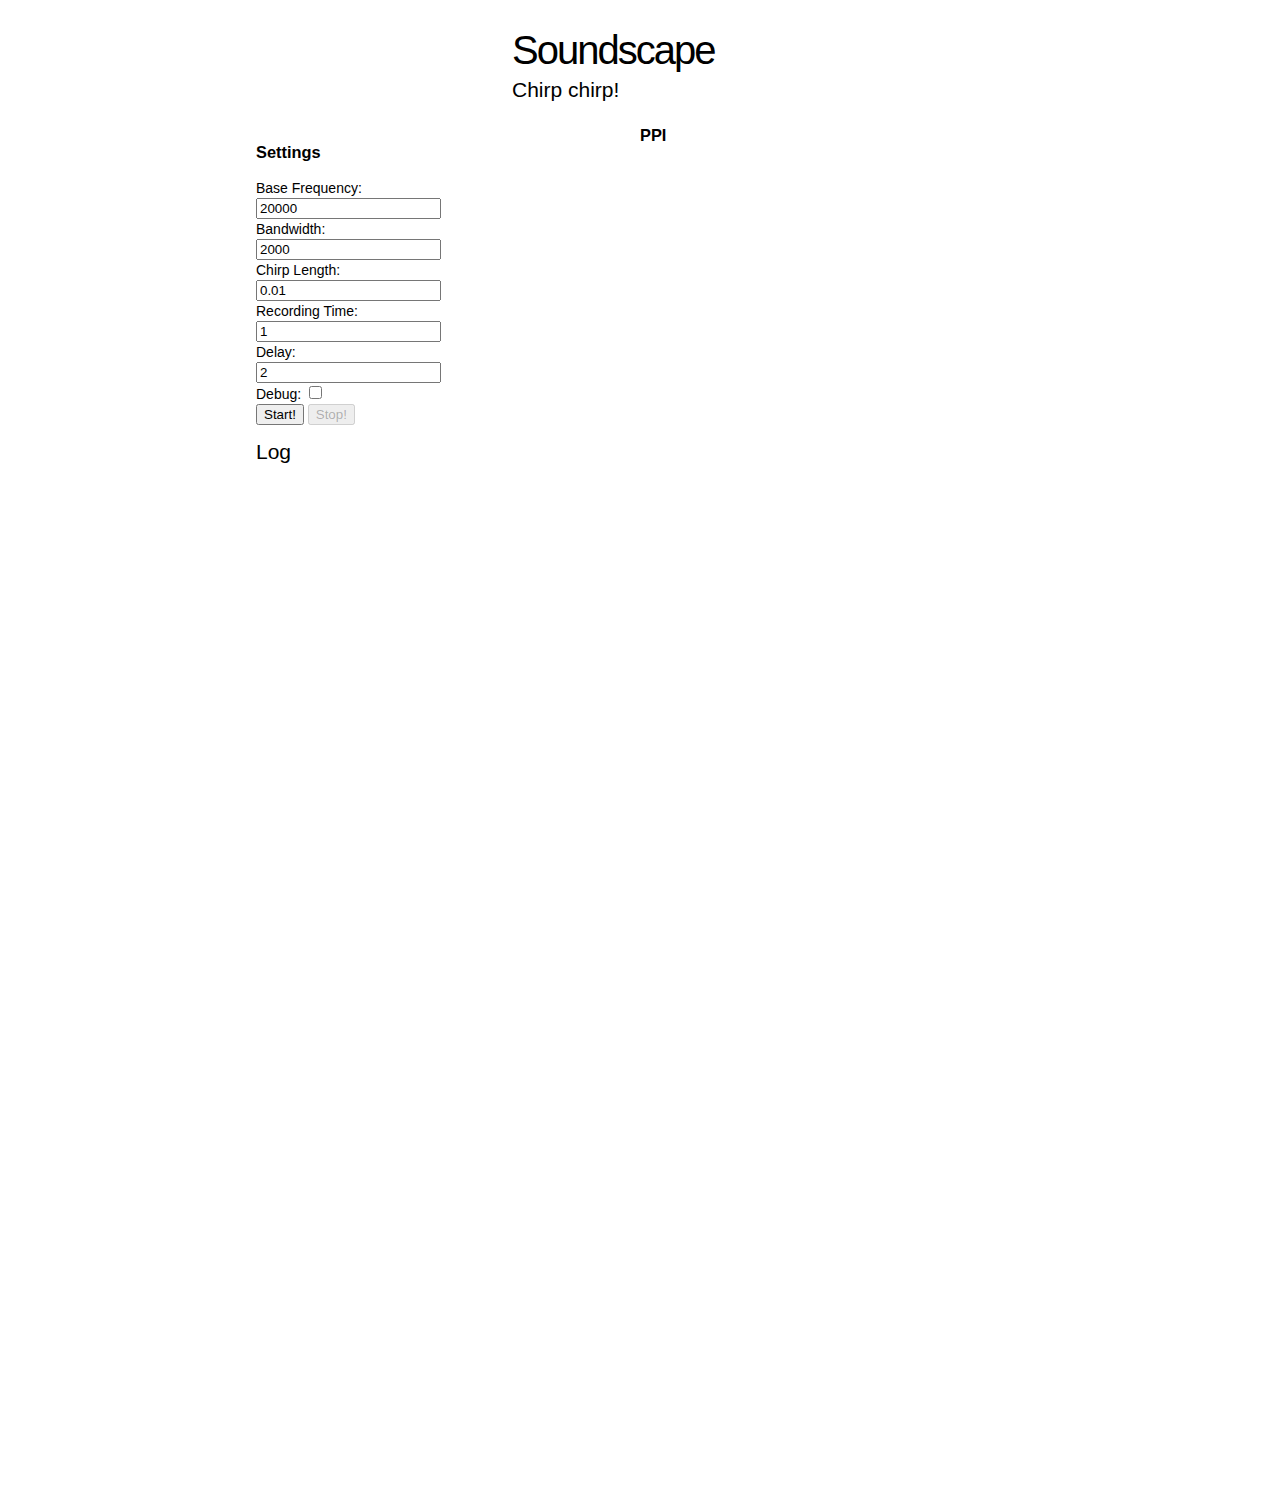
<file: index.html>
<!DOCTYPE html>

<head>
    <meta http-equiv="Content-Type" content="text/html; charset=utf-8">
    <!-- Plotly.js -->
    <script src="https://cdn.plot.ly/plotly-latest.min.js"></script>
    <script src="https://d3js.org/d3.v3.min.js"></script>
    <script src="./scripts/circularHeatChart.js"></script>

    <link rel="stylesheet" href="css/style2.css">    
    <link rel="stylesheet" href="css/svg.css">
    <link rel="stylesheet" href="http://yandex.st/highlightjs/7.3/styles/default.min.css">
    <link rel="stylesheet" type="text/css" href="css/style.css">
</head>


<html>
<body>

    <div id="center">
        <h1>Soundscape</h1>
        <h2>Chirp chirp!</h2>
    </div>

    <section>
        <div id="one">
            <h3>Settings</h3>
            <form action="action_page.php">
              Base Frequency:<br>
              <input type="number" id="fc" value="20000"><br>
              Bandwidth:<br>
              <input type="number" id="bw" value="2000"><br>
              Chirp Length:<br>
              <input type="number" id="chirpLength" value="0.01"><br>
              Recording Time:<br>
              <input type="number" id="recTime" value="1"><br>
              Delay:<br>
              <input type="number" id="delayTime" value="2"><br>
              Debug:
              <input type="checkbox" id="debugCheck" value="false"><br>
            </form>

            <button onclick="startSonar()" id="startButton">Start!</button>
            <button onclick="stopSonar()" id="stopButton">Stop!</button>
        
            <div>
                <h2>Log</h2>
                <pre id="log"></pre>
            </div>
        </div>


        
        <div id="three">
            <h3>PPI</h3>
            <div class="chart" id="circleChart"></div>
        </div>

        <div id="two">
            <div id="myDiv" style="width: 800px; height: 400px;"></div>
            <div id="myDiv2" style="width: 800px; height: 400px;"></div>
        </div>

    </section>


    <script src="./scripts/chirp.js"></script>
    <script src="./dist/recorder.js"></script>
    <script src="./scripts/sonar.js"></script>


</body>
</html>
</file>
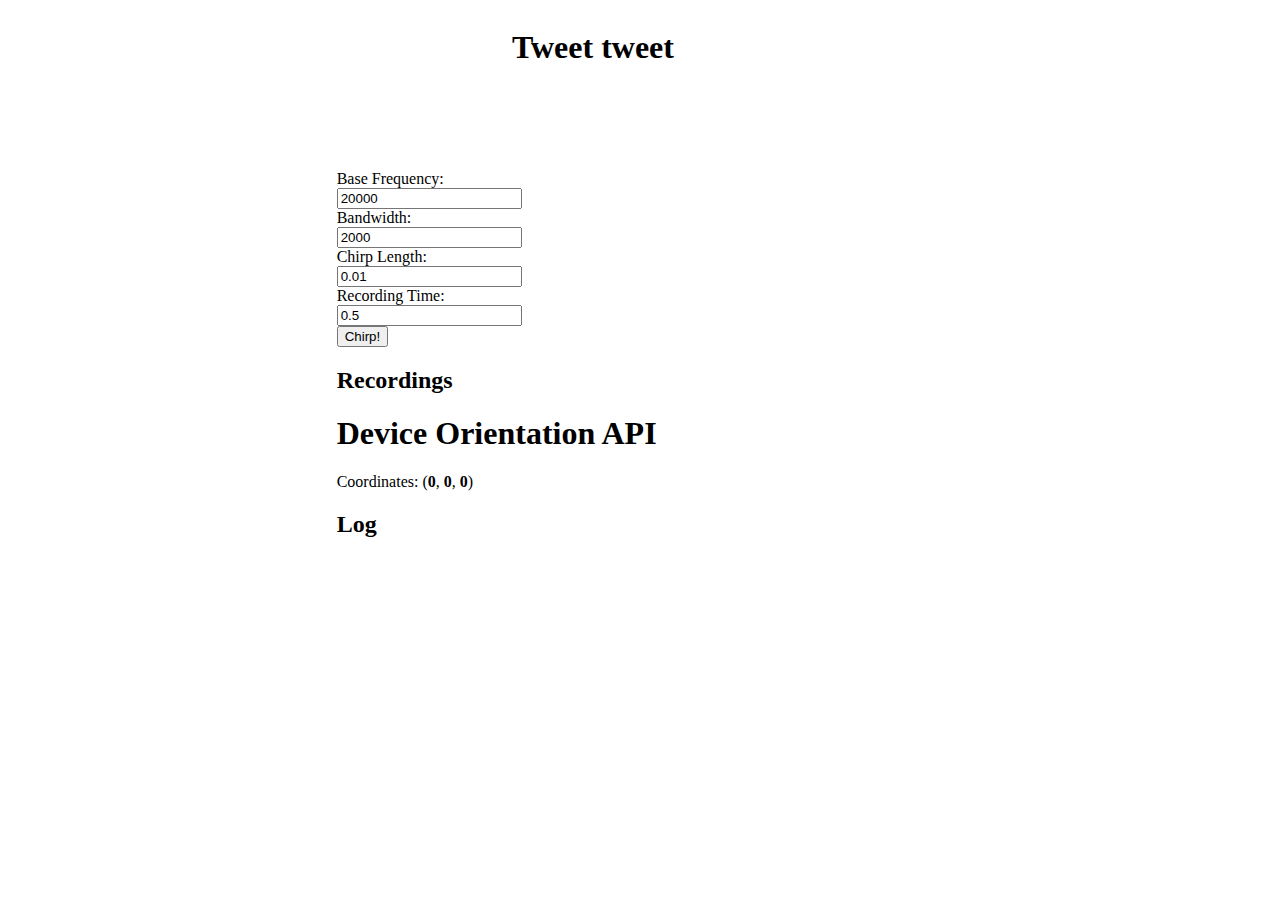
<file: chirpInterface.html>
﻿<!DOCTYPE html>

<head>
    <meta http-equiv="Content-Type" content="text/html; charset=utf-8">
    <meta name="viewport" content="width=device-width, initial-scale=1.0" />

    <!-- Plotly.js -->
    <script src="https://cdn.plot.ly/plotly-latest.min.js"></script>

    <style type='text/css'>
        ul {
            list-style: none;
        }
        
        #recordingslist audio {
            display: block;
            margin-bottom: 10px;
        }
        
        #center {
            position: absolute;
            left: 40%;
        }
        
        section {
            width: 80%;
            height: 200px;
            margin: auto;
            padding: 10px;
        }
        
        div#one {
            height: 200px;
            margin-top: 15%;
            margin-left: 20%;
            float: left;
        }
        
        div#two {
            margin-top: 4%;
            margin-left: 45%;
            height: 200px;
        }
    </style>

    <style>
        h1 {
            text-align: center;
        }

        .hidden {
            display: none;
        }

        .value {
            font-weight: bold;
        }
    </style>
</head>


<html>

<body>

    <div id="center">
        <h1>Tweet tweet</h1>
    </div>

    <section>
        <div id="one">
            <form action="action_page.php">
              Base Frequency:<br>
              <input type="number" id="fc" value="20000"><br>
              Bandwidth:<br>
              <input type="number" id="bw" value="2000"><br>
              Chirp Length:<br>
              <input type="number" id="chirpLength" value="0.01"><br>
              Recording Time:<br>
              <input type="number" id="recTime" value="0.5"><br>
            </form>

            <button onclick="doSonar(this);" id="start">Chirp!</button>

            <h2>Recordings</h2>
            <ul id="recordingslist"></ul>

            <h1>Device Orientation API</h1>
            <span id="do-unsupported" class="hidden">deviceorientation event not supported</span>
            <div id="do-results">
                <div id="do-info" class="hidden">
                    <p>
                        Coordinates:
                        (<span id="beta" class="value">null</span>,
                        <span id="gamma" class="value">null</span>,
                        <span id="alpha" class="value">null</span>)
                    </p>
                </div>
            </div>


            <h2>Log</h2>
            <pre id="log"></pre>
        </div>

        <div id="two">
            <div id="myDiv" style="width: 800px; height: 600px;">
                <!-- Plotly chart will be drawn inside this DIV -->
            </div>
        </div>
    </section>

    <script src="./scripts/chirp.js"></script>
    <script src="./dist/recorder.js"></script>
    <script src="./scripts/sonar.js"></script>
    <script>
         if (!window.DeviceOrientationEvent) {
            document.getElementById('do-unsupported').classList.remove('hidden');
         } else {
            document.getElementById('do-info').classList.remove('hidden');

            window.addEventListener('deviceorientation', function(event) {
               document.getElementById('beta').innerHTML = Math.round(event.beta);
               document.getElementById('gamma').innerHTML = Math.round(event.gamma);
               document.getElementById('alpha').innerHTML = Math.round(event.alpha);
            });
         }
    </script>
</body>

</html>
</file>
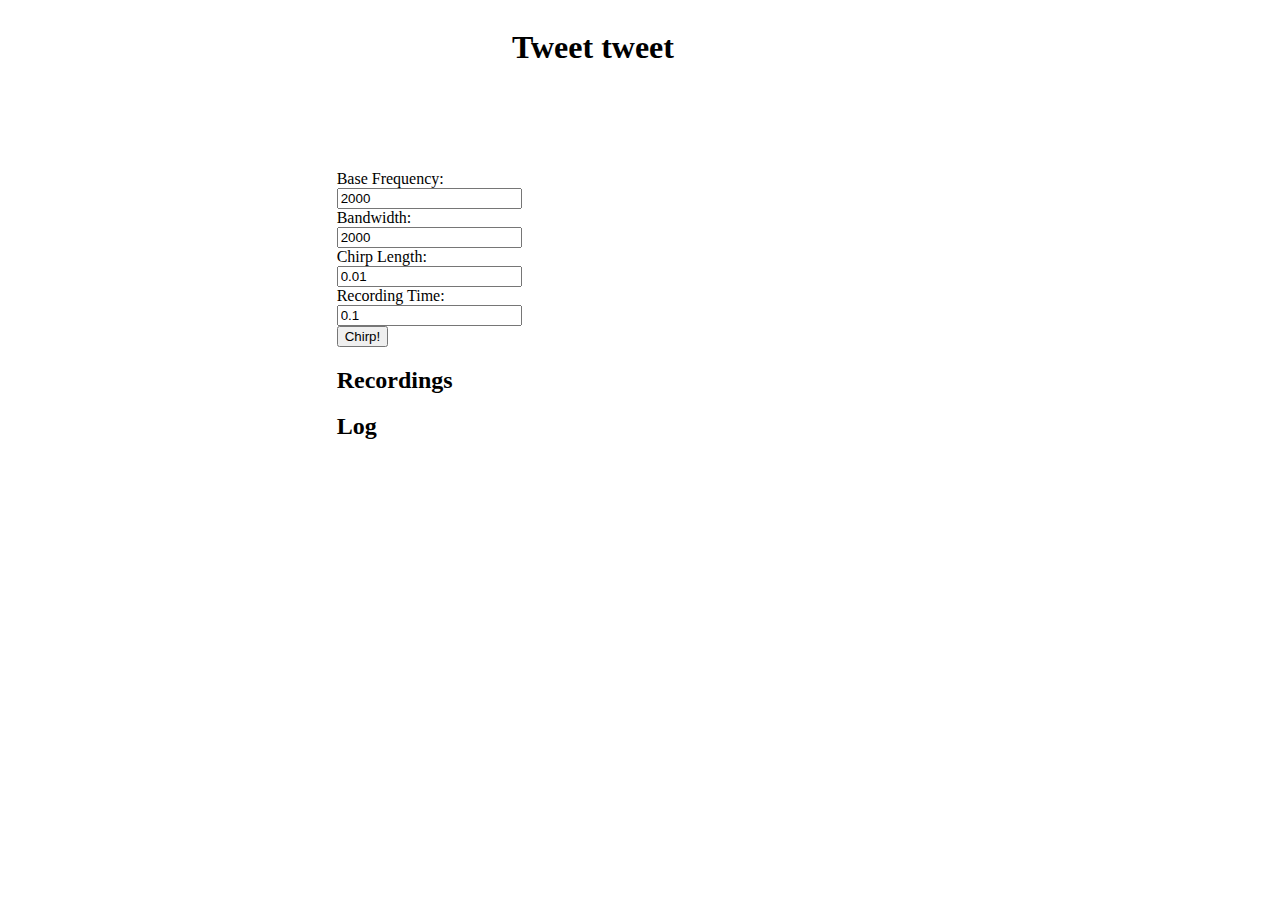
<file: chirpTest2.html>
<!DOCTYPE html>

<head>
    <meta http-equiv="Content-Type" content="text/html; charset=utf-8">
    <!-- Plotly.js -->
    <script src="https://cdn.plot.ly/plotly-latest.min.js"></script>

    <!-- Signal Generator -->
    <script src="data/chirpData.js"></script>

    <style type='text/css'>
        ul {
            list-style: none;
        }
        
        #recordingslist audio {
            display: block;
            margin-bottom: 10px;
        }
        
        #center {
            position: absolute;
            left: 40%;
        }
        
        section {
            width: 80%;
            height: 200px;
            margin: auto;
            padding: 10px;
        }
        
        div#one {
            height: 200px;
            margin-top: 15%;
            margin-left: 20%;
            float: left;
        }
        
        div#two {
            margin-top: 4%;
            margin-left: 45%;
            height: 200px;
        }
    </style>
</head>


<html>

<body>

    <div id="center">
        <h1>Tweet tweet</h1>
    </div>

    <section>
        <div id="one">
            <form action="action_page.php">
              Base Frequency:<br>
              <input type="number" id="fc" value="2000"><br>
              Bandwidth:<br>
              <input type="number" id="bw" value="2000"><br>
              Chirp Length:<br>
              <input type="number" id="chirpLength" value="0.01"><br>
              Recording Time:<br>
              <input type="number" id="recTime" value="0.1"><br>
            </form>


            <button onclick="doSonar(this);" id="start">Chirp!</button>

            <h2>Recordings</h2>
            <ul id="recordingslist"></ul>

            <h2>Log</h2>
            <pre id="log"></pre>
        </div>

        <div id="two">
            <div id="myDiv" style="width: 800px; height: 600px;">
                <!-- Plotly chart will be drawn inside this DIV -->
            </div>
        </div>
    </section>

    <script src="./scripts/chirp.js"></script>
    <script src="./dist/recorder.js"></script>
    <script src="./scripts/sonar.js"></script>


</body>

</html>
</file>
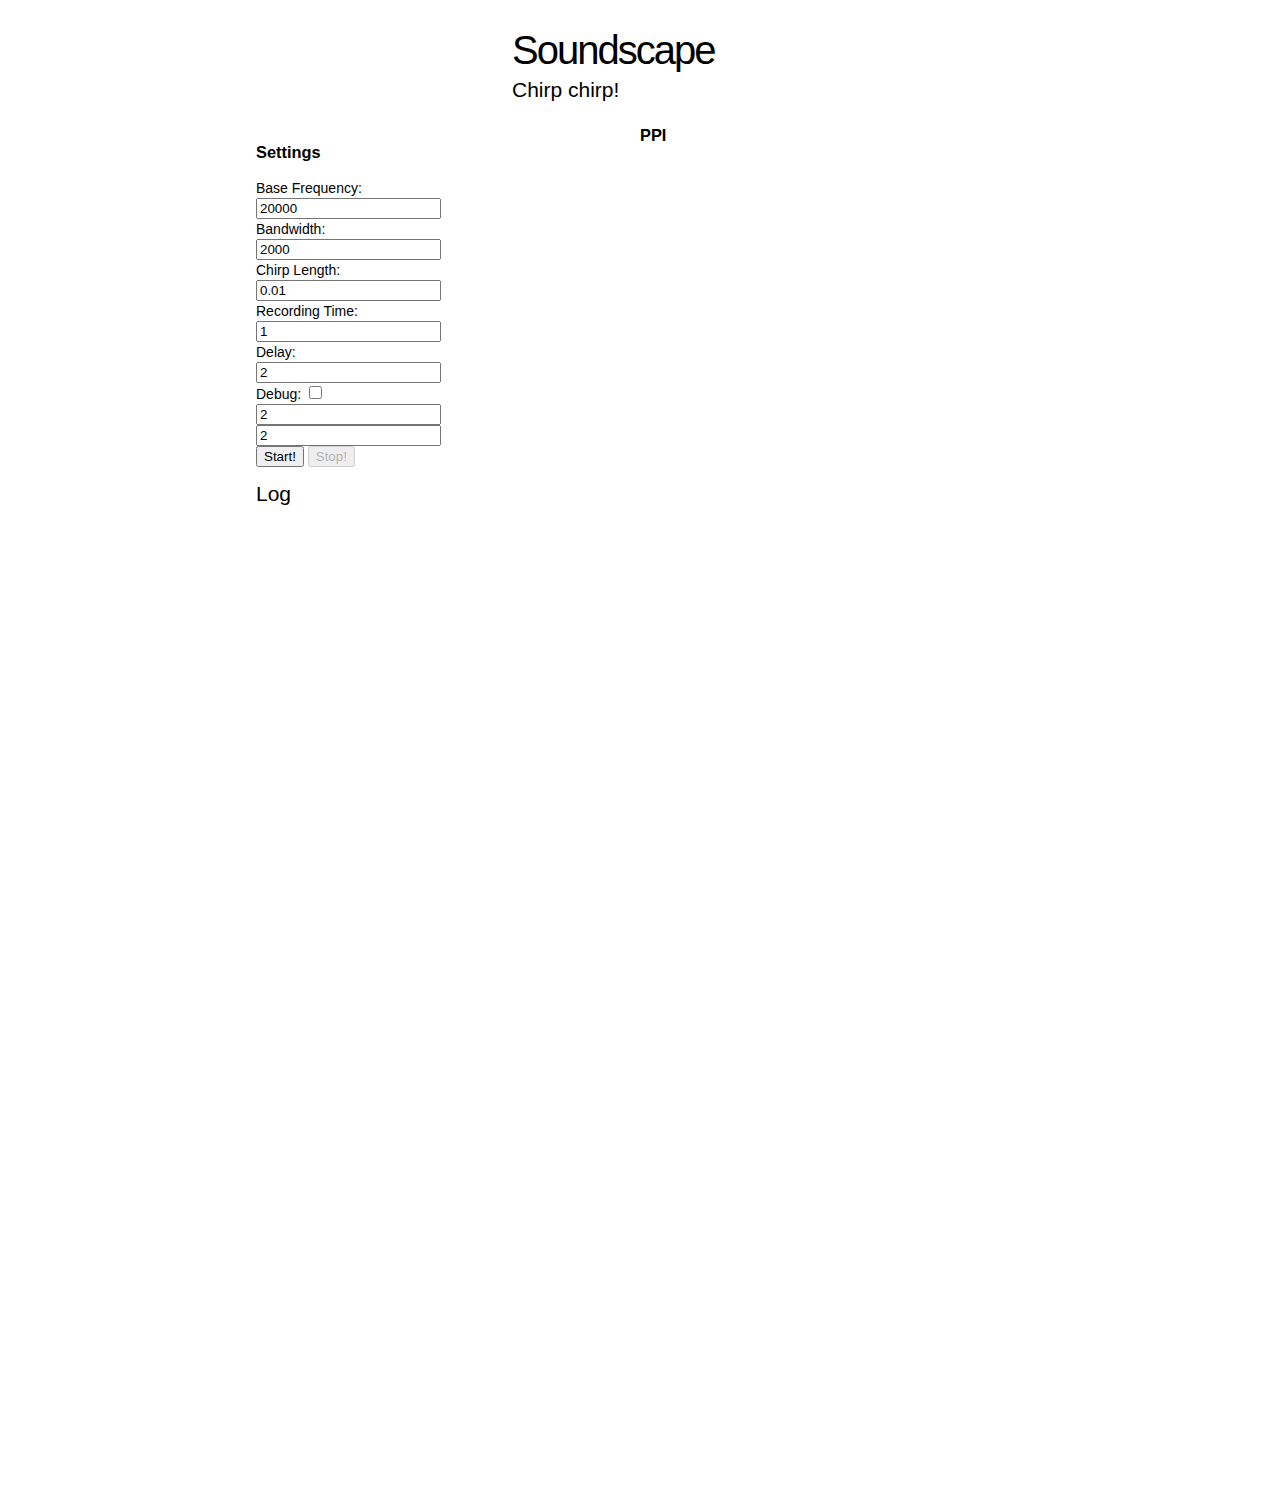
<file: index2.html>
<!DOCTYPE html>

<head>
    <meta http-equiv="Content-Type" content="text/html; charset=utf-8">
    <!-- Plotly.js -->
    <script src="https://cdn.plot.ly/plotly-latest.min.js"></script>
    <script src="https://d3js.org/d3.v3.min.js"></script>
    <script src="./scripts/circularHeatChart.js"></script>

    <link rel="stylesheet" href="css/style2.css">    
    <link rel="stylesheet" href="css/svg.css">
    <link rel="stylesheet" href="http://yandex.st/highlightjs/7.3/styles/default.min.css">
    <link rel="stylesheet" type="text/css" href="css/style.css">
</head>

<html>
<body>
    <div id="center">
        <h1>Soundscape</h1>
        <h2>Chirp chirp!</h2>
    </div>

    <section>
        <div id="one">
            <h3>Settings</h3>
            <form action="action_page.php">
              Base Frequency:<br>
              <input type="number" id="fc" value="20000"><br>
              Bandwidth:<br>
              <input type="number" id="bw" value="2000"><br>
              Chirp Length:<br>
              <input type="number" id="chirpLength" value="0.01"><br>
              Recording Time:<br>
              <input type="number" id="recTime" value="1"><br>
              Delay:<br>
              <input type="number" id="delayTime" value="2"><br>
              Debug:
              <input type="checkbox" id="debugCheck" value="false"><br>
              <input type="number" id="cntr1" value="2"><br>
              <input type="number" id="cntr2" value="2"><br>
            </form>

            <button onclick="startSonar()" id="startButton">Start!</button>
            <button onclick="stopSonar()" id="stopButton">Stop!</button>
        
            <div>
                <h2>Log</h2>
                <pre id="log"></pre>
            </div>
        </div>
        
        <div id="three">
            <h3>PPI</h3>
            <div class="chart" id="circleChart"></div>
        </div>

        <div id="two">
            <div id="myDiv" style="width: 800px; height: 400px;"></div>
            <div id="myDiv2" style="width: 800px; height: 400px;"></div>
        </div>

    </section>

    <script src="scripts/chirp.js"></script>
    <script src="dist/recorder.js"></script>
    <script src="scripts/sonar.js"></script>

</body>
</html>
</file>
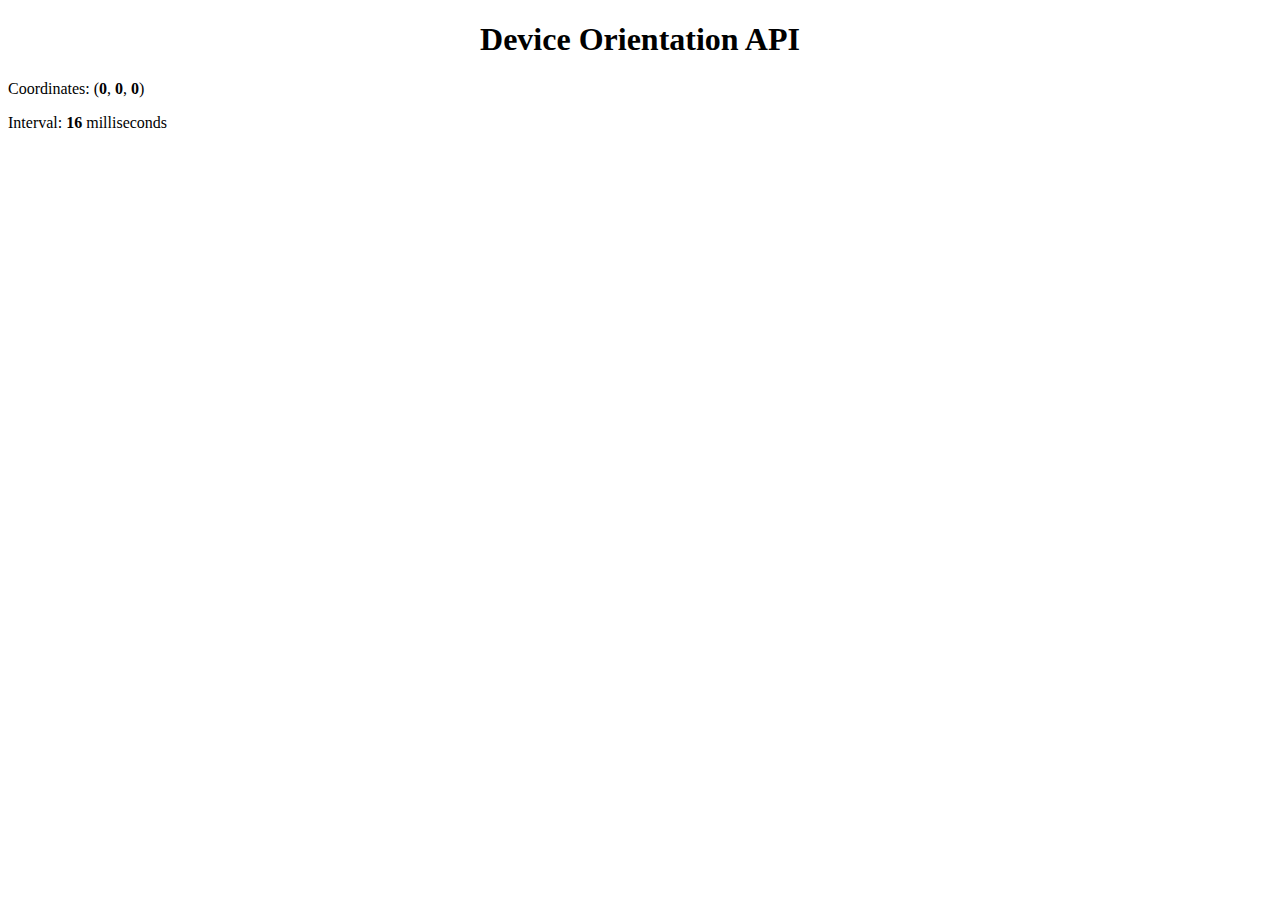
<file: orientation.html>
<!DOCTYPE html>
<html>
<head>
    <meta charset="UTF-8">
    <meta name="viewport" content="width=device-width, initial-scale=1.0" />
    <style>
        * {
            -webkit-box-sizing: border-box;
            -moz-box-sizing: border-box;
            box-sizing: border-box;
        }
        h1 {
            text-align: center;
        }

        .hidden {
            display: none;
        }
        .value {
            font-weight: bold;
        }
    </style>
</head>

<body>
    <h1>Device Orientation API</h1>
    <span id="do-unsupported" class="hidden">deviceorientation event not supported</span>
    <span id="dm-unsupported" class="hidden">devicemotion event not supported</span>

    <div id="do-results">
        <div id="do-info" class="hidden">
            <p>
                Coordinates:
                (<span id="beta" class="value">null</span>,
                <span id="gamma" class="value">null</span>,
                <span id="alpha" class="value">null</span>)
            </p>
        </div>
        <div id="dm-info" class="hidden">
            <p>
                Interval: <span id="interval" class="value">0</span> milliseconds
            </p>
        </div>
    </div>

    <script>
         if (!window.DeviceOrientationEvent) {
            document.getElementById('do-unsupported').classList.remove('hidden');
         } else {
            document.getElementById('do-info').classList.remove('hidden');

            window.addEventListener('deviceorientation', function(event) {
               document.getElementById('beta').innerHTML = Math.round(event.beta);
               document.getElementById('gamma').innerHTML = Math.round(event.gamma);
               document.getElementById('alpha').innerHTML = Math.round(event.alpha);
            });
         }

         if (!window.DeviceMotionEvent) {
            document.getElementById('dm-unsupported').classList.remove('hidden');
         } else {
            document.getElementById('dm-info').classList.remove('hidden');

            window.addEventListener('devicemotion', function(event) {
               document.getElementById('interval').innerHTML = event.interval;
            });
         }
    </script>
</body>
</html>
</file>
<file: css/style2.css>
/* Document styling */
body {
	width: 960px;
	margin: 0 auto;
	font-family: "Helvetica Neue", Helvetica, Arial, sans-serif;
	font-size: 14px;
	line-height: 20px;
}
section {
	margin-bottom: 40px;
}
h1 {
	font-size: 40px;
	font-weight: 300;
	letter-spacing: -2px;
	margin: 1em 0 0.5em 0;
}
h2 {
	font-weight: 300;
}
a {
	color: #0088cc;
	text-decoration: none;
}
a:hover {
	color: #005580;
	text-decoration: underline;
}
#info {
	height: 20px;
}

footer {
	margin: 50px 0 30px 0;
}
footer p {
	font-size: 11px;
}
</file>
<file: css/svg.css>
#circleChart svg {
	width: 600px;
	height: 600px;
}

path {
	stroke: #777;
	stroke-width: 0.1px;
}

.labels {
	fill: #aaa;
	font-weight: 200;
	letter-spacing: -1px;
}
.labels.segment {
	font-size: 10px;
}
</file>
<file: css/style.css>
ul {
    list-style: none;
}

#recordingslist audio {
    display: block;
    margin-bottom: 10px;
}

#center {
    position: absolute;
    left: 40%;
}

section {
    width: 80%;
    height: 200px;
    margin: auto;
    padding: 10px;
}

div#one {
    height: 200px;
    margin-top: 15%;
    margin-left: 0%;
    float: left;
}

div#two {
    margin-top: 50%;
    margin-left: 0%;
    height: 400px;
}

div#three {
    margin-top: 15%;
    margin-left: 50%;
    height: 200px;
}
</file>
